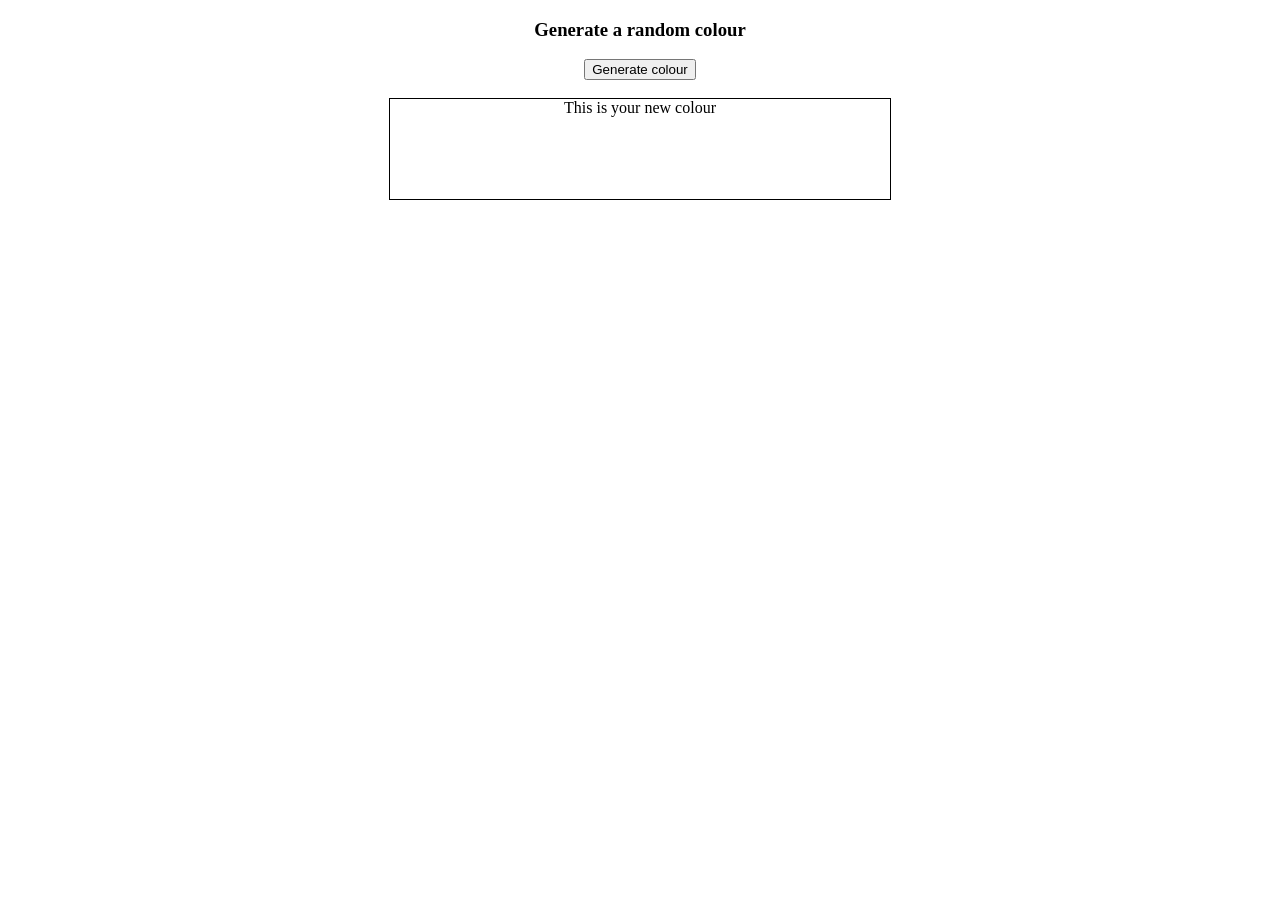
<file: index.html>
<!DOCTYPE html>
<html lang="en">
<head>
    <meta charset="UTF-8">
    <meta name="viewport" content="width=device-width, initial-scale=1.0">
    <title>Random Background Colour Generator</title>
    <link rel="stylesheet" href="style.css">
</head>
<body>
    <h3>Generate a random colour</h3>
    <button>Generate colour</button>
    <br/>
    <br/>
    <div>This is your new colour</div>
    <script src="app.js"></script>
</body>
</html>
</file>
<file: style.css>
body{
    text-align: center;
}

div{
    height: 100px;
    width: 500px;
    border: 1px solid black;
    margin: auto;
}
</file>
